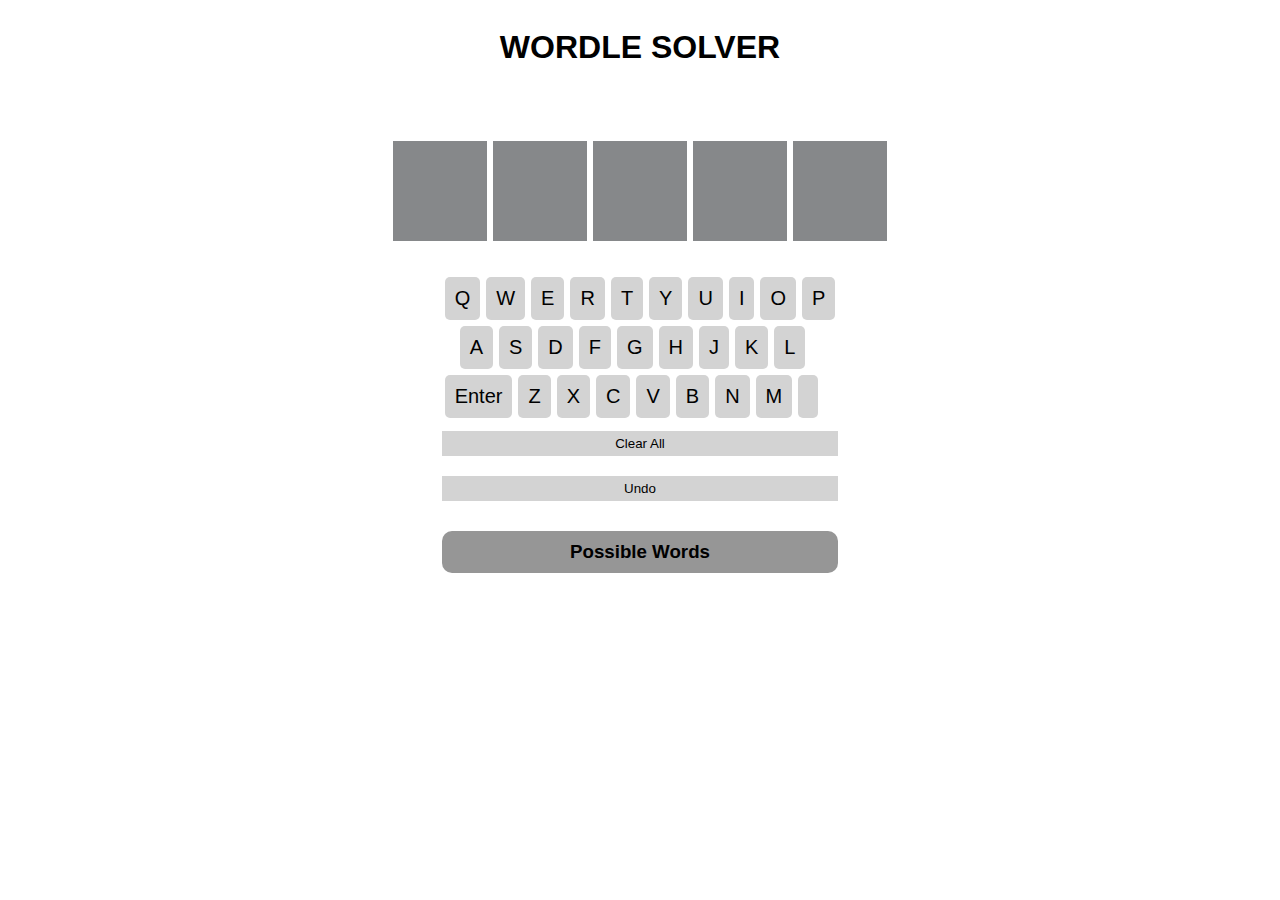
<file: index.html>
<!DOCTYPE html>
<html lang="en">
<head>
    <meta charset="UTF-8">
    <meta http-equiv="X-UA-Compatible" content="IE=edge">
    <meta name="viewport" content="width=device-width, initial-scale=1.0">
    <title>Worddle Solver</title>
    <link rel="stylesheet" href="css/style.css">
    <link rel="stylesheet" href="https://cdnjs.cloudflare.com/ajax/libs/font-awesome/6.0.0-beta3/css/all.min.css" integrity="sha512-Fo3rlrZj/k7ujTnHg4CGR2D7kSs0v4LLanw2qksYuRlEzO+tcaEPQogQ0KaoGN26/zrn20ImR1DfuLWnOo7aBA==" crossorigin="anonymous" referrerpolicy="no-referrer" />
    <link rel="icon" href="icon.jpg" type="image">
</head>
<body id="body">
    <div id="settings">
    <div id="settings-content">
                <div id="x"><i class="fas fa-x"></i></div>
          <h2>Settings</h2>
            <div class="settings-row">
              <div class="label">Dark Mode</div>
              <div class="switch off" id="dark-switch"><i class="switch-ball fas fa-circle" id="dark-switch-ball"></i></div>
            </div>
            <div class="settings-row">
              <div class="label">High Contrast Mode</div>
            <div class="switch off" id="contrast-switch"><i class="switch-ball fas fa-circle" id="contrast-switch-ball"></i></div>
            
             </div>
    </div>

  </div>
   <div id="menu">
    <div id="menu-x"><i class="fas fa-times"></i></div>
      <div class="menu-link menu-header">Menu</div>
    <div class="menu-link"><a href="index.html">Wordle Solver</a></div>
       <div class="menu-link"><a href="partner.html">Wordle Partner</a></div>
        <div class="menu-link"><a href="wordle_letters.html?numbers=2">2 letter wordle</a></div>
    <div class="menu-link"><a href="wordle_letters.html?numbers=3">3 letter wordle</a></div>
    <div class="menu-link"><a href="wordle_letters.html?numbers=4">4 letter wordle</a></div>
    <div class="menu-link"><a href="wordle.html">5 letter wordle</a></div>
    <div class="menu-link"><a href="wordle_letters.html?numbers=6">6 letter wordle</a></div>
    <div class="menu-link"><a href="wordle_letters.html?numbers=7">7 letter wordle</a></div>
    <div class="menu-link"><a href="wordle_letters.html?numbers=8">8 letter wordle</a></div>
    <div class="menu-link"><a href="wordle_letters.html?numbers=9">9 letter wordle</a></div>
    <div class="menu-link"><a href="wordle_letters.html?numbers=10">10 letter wordle</a></div>
    <div class="menu-link"><a href="wordle_letters.html?numbers=11">11 letter wordle</a></div>
    <div class="menu-link"><a href="wordle_letters.html?numbers=12">12 letter wordle</a></div>
    <div class="menu-link"><a href="wordle_letters.html?numbers=13">13 letter wordle</a></div>
    <div class="menu-link"><a href="wordle_letters.html?numbers=14">14 letter wordle</a></div>
    <div class="menu-link"><a href="wordle_letters.html?numbers=15">15 letter wordle</a></div>
  </div>
      <header id="header">
        <button id="bars"><i class="fa-solid fa-bars"></i></button>
        <h1 id="header-title">WORDLE SOLVER</h1>
        <button id="settings-button"><i class="fa-solid fa-gear"></i></button>
    </header>
    <div id="contextmenu">
        <div class="option" id="gray">Gray <span class="checkmark"><i class="fas fa-check"></i></span></div>
        <div class="option" id="green">Green <span class="checkmark"><i class="fas fa-check"></i></span></div>
        <div class="option" id="yellow">Yellow <span class="checkmark"><i class="fas fa-check"></i></span></div>
    </div>
    <div class="container">
    
    <div class="container">
        <div id="old-rows">

        </div>
        <div class="row" id="edit-row">
            <div class="letter-edit" id="0"></div>
            <div class="letter-edit" id="1"></div>
            <div class="letter-edit" id="2"></div>
            <div class="letter-edit" id="3"></div>
            <div class="letter-edit" id="4"></div>
        </div>
    </div>
    <div id="keyboard">
        <div id="row1" class="poop">
            <div class="key">Q</div>
            <div class="key">W</div>
            <div class="key">E</div>
            <div class="key">R</div>
            <div class="key">T</div>
            <div class="key">Y</div>
            <div class="key">U</div>
            <div class="key">I</div>
            <div class="key">O</div>
            <div class="key">P</div>
        </div>

        <div id="row2" class="poop">
            <div class="key">A</div>
            <div class="key">S</div>
            <div class="key">D</div>
            <div class="key">F</div>
            <div class="key">G</div>
            <div class="key">H</div>
            <div class="key">J</div>
            <div class="key">K</div>
            <div class="key">L</div>
        </div>
        <div id="row3" class="poop">
            <div class="key">Enter</div>
            <div class="key">Z</div>
            <div class="key">X</div>
            <div class="key">C</div>
            <div class="key">V</div>
            <div class="key">B</div>
            <div class="key">N</div>
            <div class="key">M</div>
            <div class="key"><i class="fas fa-backspace"></i></div>
        </div>
        <button id="clear-all">Clear All</button>
        <button id="undo">Undo</button>
        <div id="output">
            <h3>Possible Words</h3>
            <div id="loading">
                <img src="TransparentLoading.gif" alt="" height = 
                50>
            </div>
            <div id="output-container">

            </div>
            <button id="show-more">Show More</button>
        </div>
    </div>
          </div>
      <div id="signal"></div>
    <script src="main.js"></script>
</body>
</html>
</file>
<file: css/style.css>
* {
    font-family: 'Clear Sans', 'Helvetica Neue', Arial, sans-serif;
}


.row {
    width: 500px;
    display: flex;
    justify-content: space-between;
}

.container {
    display: flex;
    justify-content: center;
    flex-direction: column;
  align-items: center;
}

.letter, .letter-edit {
    font-weight: bold;
    font-size: 50px;
    background-color: #86888a;
    color: white;
    width: 100px;
    height: 100px;
    text-align: center;
    margin: 3px;
    cursor:pointer;
    display: flex;
    justify-content: center;
    align-items: center;
}

.yellow {
    background-color: #c9b458;
}

.poop {
    display: flex;
}

#row2 {
    margin-left: 15px;
}

.key {
    font-size: 20px;
    background-color: lightgrey;
    margin: 3px;
    padding: 10px;
    border-radius: 5px;
}
.key:hover {
    opacity: 0.8;
}
.grey {
    background-color: rgb(150, 150, 150);
    color: white;
}
.green {
    background-color: #6aaa64;
    color: white;
}
#keyboard {
    margin-top: 30px;
}

.clicked{
    border: 2px solid blue;
}

#contextmenu{
    background-color: white;
    width: 100px;
    border: 1px solid grey;
    position: absolute;
    display: none;
}
.option{
  padding: 10px;
}
.option:hover{
    background-color: rgb(150, 150, 150);
    cursor: pointer;
}
.checkmark{
    display: none;
}
#output{
    text-align: center;
    background-color: rgb(150, 150, 150);
    padding: 10px;
    border-radius: 10px;
    margin-top: 20px;
}
#output h3{
    margin: 0;
}
#output-container{
    display: grid;
    grid-template-columns: repeat(3, 1fr);
}
#edit-row{
    margin-top: 50px;
}
#loading{
    display: none;
}

@media (max-width: 500px) {
  .row {
    width: 100%;
  }

  .letter, .letter-edit {
    font-size: 38px;
    color: white;
    width: 75px;
    height:75px;
}
}

#clear-all, #undo{
  width: 100%;
  border: 0;
  background-color: lightgray;
  padding: 5px;
  margin-top: 10px;
  margin-bottom: 10px;
}
#show-more{
  display: none;
  width: 100%;
  padding: 10px;
  border: 0;
  outline: 0;
  border-radius: 5px;
}
#header{
  width: 100%;
  margin: 0;
  display: flex;
  justify-content:space-between;
}
#header button {
  background-color: transparent;
  border: 0;
  font-size: 25px;
}
#settings {
  background-color: white;
  position: absolute;
  z-index: 9999;
  height: 100%;
  width: 100%;
  text-align: center;
  display: none;
  justify-content: center;
  animation-duration: 0.3s;
  animation-name: slideUp;
}
#settings-content{
  width: 540px;
}

.settings-row{
  display: grid;
  grid-template-columns: repeat(2, 1fr);
  margin: 10px;
  
}
#x {
  text-align: right;  
}
.off{
  background-color: gray;
  text-align: left;
}

.on {
  background-color: green;
  text-align: right;
}
.contrastMode .on{
  background-color: #f5793a;
}
.switch {
  height: 30px;
  width: 50px;
  border-radius: 15px;
  color: white;
  font-size: 25px;
}

#menu {
  color: black;
  height: 100%;
  width: 300px;
  position: absolute;
  background-color: white;
  display: none;
  animation-duration: 0.3s;
  animation-name: slideIn;
  z-index: 99999999; 
  border-right: 1px solid gray;
}

#menu-x{
  text-align: right;
  font-size: 20px;
  margin-right: 5px;
}
.menu-link {
  text-decoration: none;
  padding: 3px;
  margin: 10px;
  color: black;
}
.menu-link a {
  text-decoration: none;
  color: black;
}
.menu-header {
  font-weight: bold;
  font-size: 30px;
  margin: 0;
}
@keyframes slideIn {
  from {
    right: 100%;
  }
  to{
    right: calc(100% - 300px);
  }
}
@keyframes slideDown {
  from {
    bottom: 100%;
  }
  to{
    bottom: calc(100% - 300px);
  }
}
@keyframes slideUp {
  from {
    top: 100%;
  }
  to{
    top: 0;
  }
}

@media (max-width: 500px) {
  .row {
    width: 100%;
  }
  .key {
    width: 10%;
  }
  #menu{
    height: 100vh;
    width: 100%;
    display: none;
    animation-duration: 0.3s;
    animation-name: slideDown;
    z-index: 99999999; 
    border-right: 0;
    border-bottom: 1px solid gray;
  }
}
</file>
